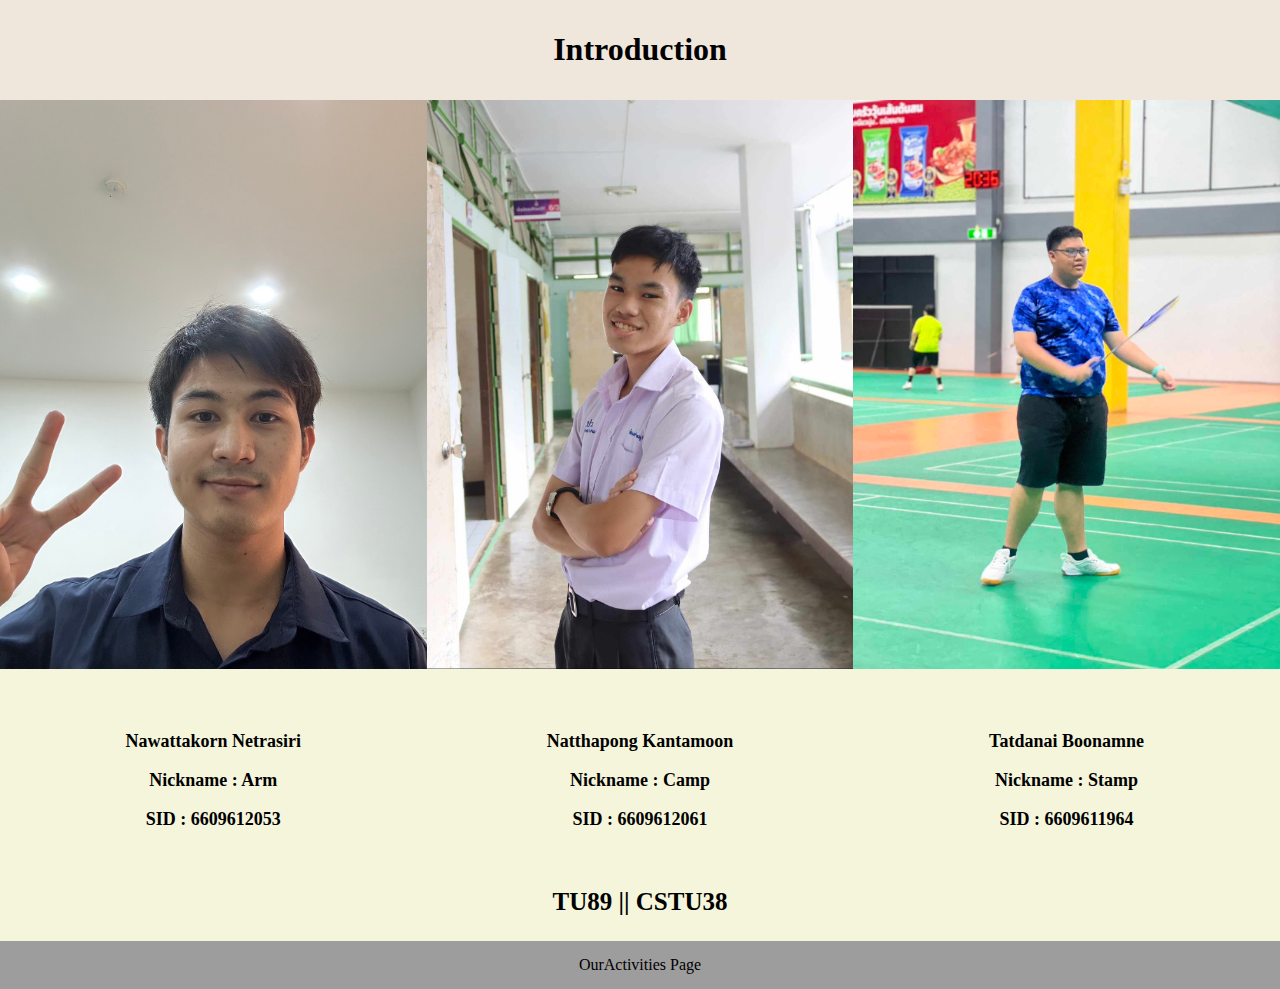
<file: index.html>
<!DOCTYPE html>
<html>
    <head>
        <meta name="viewport" content="width=device-width, initial-scale=1.0">
        <title>G53 Home Page</title>  
        <link rel="stylesheet" href="CSS/styles.css">  
    </head>
    <body>
        <header>
            <h1>Introduction</h1>
            
        </header>

        <div class="row">
            <div class="Member-Box1 col-5 col-s-4">
                <img id="img1" src="IMG/S__9773058.jpg" width="100%">
                <div>
                    <p>Nawattakorn Netrasiri</p>
                    <p>Nickname : Arm</p>
                    <p>SID : 6609612053</p>
                </div>
            </div>

            <div class="Member-Box2 col-5 col-s-4">
                <img id="img1" src="IMG/6609612061.jpg" width="100%">
                <div>
                    <p>Natthapong Kantamoon</p>
                    <p>Nickname : Camp</p>
                    <p>SID : 6609612061</p>
                </div>
            </div>
            
            <div class="Member-Box3 col-5 col-s-4">
                <img id="img1" src="IMG/6609611964.jpg" width="100%">
                <div>
                    <p>Tatdanai Boonamne</p>
                    <p>Nickname : Stamp</p>
                    <p>SID : 6609611964</p>
                </div>
            </div>
        
            
        

            <div class="CSTU">
                <p>TU89 || CSTU38</p>
            </div>

            
        </div>

            <nav class="navbar">
                <ul>
                    <li><a href="HTML/Form.html">OurActivities Page</a></li>
                </ul>
            </nav>

    </body>
</html>
</file>
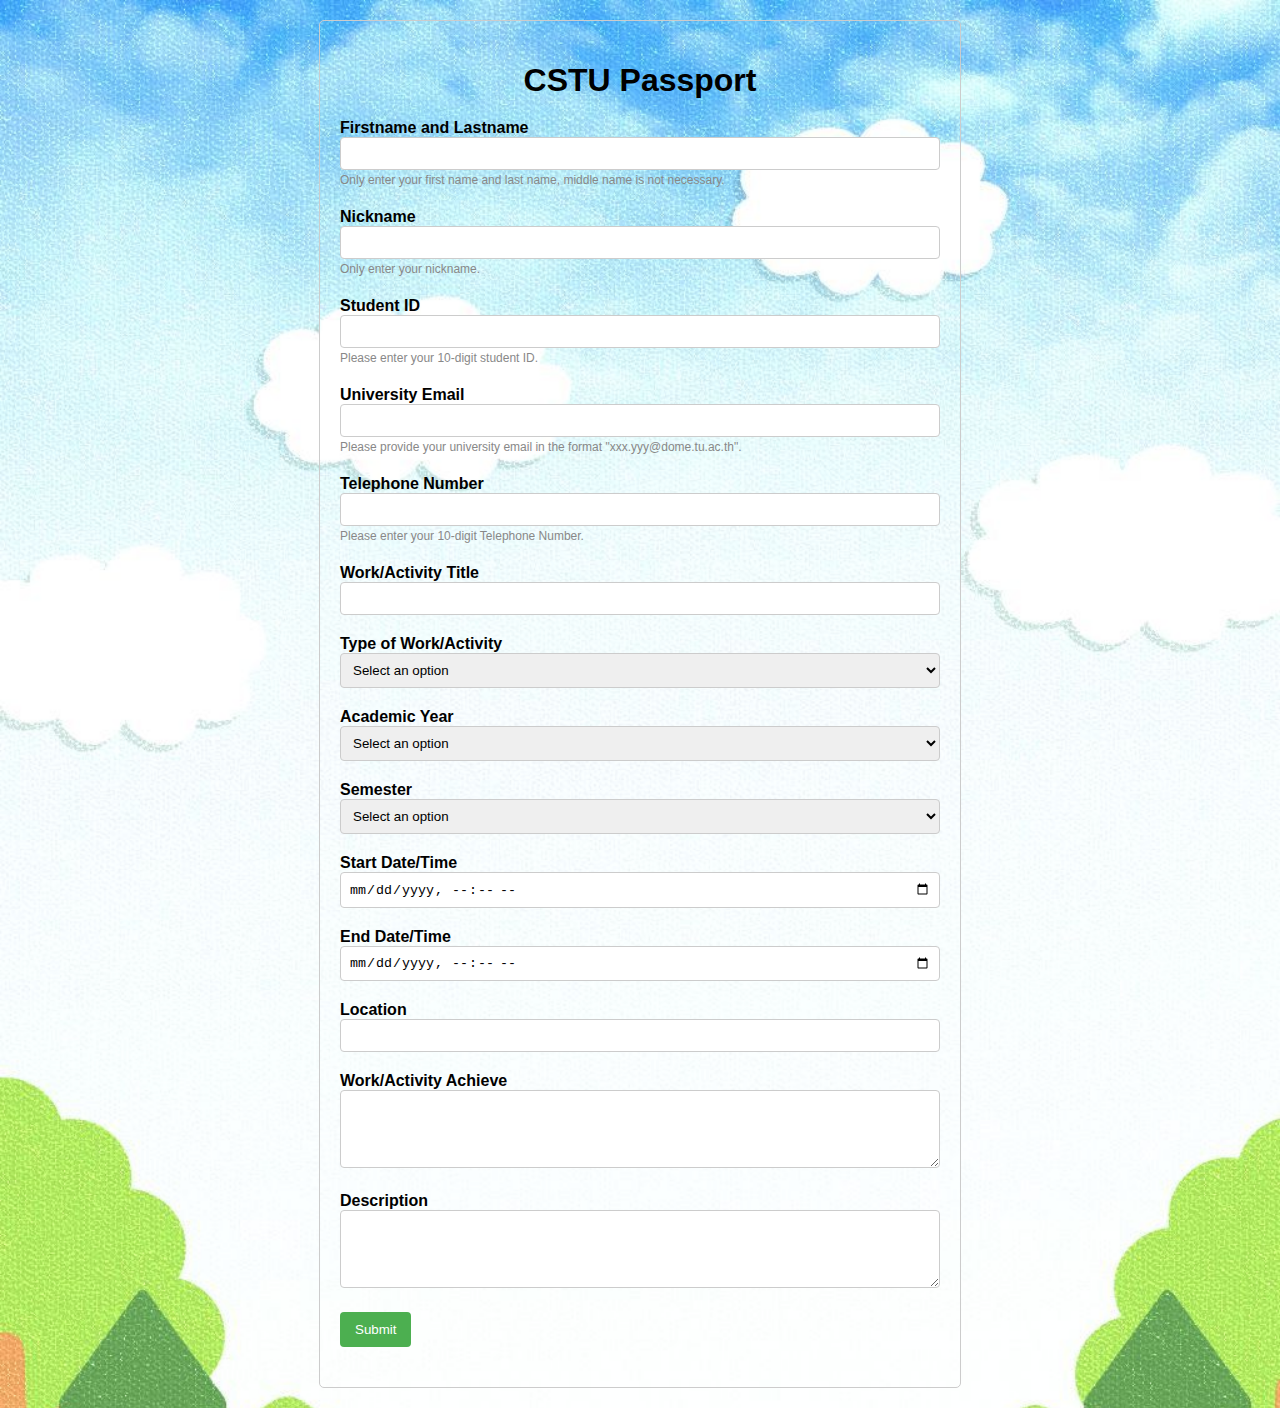
<file: HTML/Form.html>
<!--
  File: index.html
  Author: CS100 Team
  Date Created: 23 July 2023
  Copyright: CSTU
  Description: HTML code of CSTU Passport that validate with JS
-->

<!DOCTYPE html>
<html lang="en">
<head>
  <meta charset="UTF-8">
  <meta name="viewport" content="width=device-width, initial-scale=1.0">
  <!-- <meta http-equiv="Content-Security-Policy" content="upgrade-insecure-requests"> -->
  <title>Forms - CSTU Passport</title>
  <link rel="stylesheet" href="../CSS/form.css">
</head>
<style>
    body {background-image: url('\../IMG/B.jpg');
          background-size: 100%;}
</style>
<body>
  <!-- Form Container -->
  <div class="form-container">
    <h1>CSTU Passport</h1>
    <!-- Main Form -->
    <form id="myForm" action="#" method="post">
      <!-- Firstname and Lastname Field -->
      <div class="form-group">
        <label for="fullname">Firstname and Lastname</label>
        <input type="text" id="fullname" name="fullname" required/>
        <small>Only enter your first name and last name, middle name is not necessary.</small>
        <span id="fullnameError" class="error"></span>
      </div>

      <!-- Nickname Field -->
      <div class="form-group">
        <label for="Nickname">Nickname</label>
        <input type="text" id="nickname" name="nickname" required/>
        <small>Only enter your nickname.</small>
        <span id="nicknameError" class="error"></span>
      </div>
      
      <!-- Student ID Field -->
      <div class="form-group">
        <label for="studentID">Student ID</label>
        <input type="text" id="studentID" name="studentID" required/>
        <small>Please enter your 10-digit student ID.</small>
        <span id="studentIDError" class="error"></span>
      </div>
      
      <!-- University Email Field -->
      <div class="form-group">
        <label for="email">University Email</label>
        <input type="email" id="email" name="email" required/>
        <small>Please provide your university email in the format "xxx.yyy@dome.tu.ac.th".</small>
        <span id="emailError" class="error"></span>
      </div>

      <!-- Telephone Number Field -->
      <div class="form-group">
        <label for="tel">Telephone Number</label>
        <input type="text" id="tel" name="tel" required/>
        <small>Please enter your 10-digit Telephone Number.</small>
        <span id="telError" class="error"></span>
      </div>

      <!-- Work/Activity Title Field -->
      <div class="form-group">
        <label for="workTitle">Work/Activity Title</label>
        <input type="text" id="workTitle" name="workTitle"required />
      </div>

      <!-- Type of Work/Activity Field -->
      <div class="form-group">
        <label for="activityType">Type of Work/Activity</label>
        <select id="activityType" name="activityType" required>
          <option value="" disabled selected>Select an option</option>
          <option value="Course">Course</option>
          <option value="Activity">Activity</option>
          <option value="Work">Work</option>
          <option value="Research">Research</option>
          <option value="Sports">Sports</option>
          <option value="Competition">Competition</option>
          <option value="Computer Science">Computer Science</option>
        </select>
      </div>

      <!-- Academic Year Field -->
      <div class="form-group">
        <label for="academicYear">Academic Year</label>
        <select id="academicYear" name="academicYear" required>
          <option value="" disabled selected>Select an option</option>
          <option value="2561">2561</option>
          <option value="2562">2562</option>
          <option value="2563">2563</option>
          <option value="2564">2564</option>
          <option value="2565">2565</option>
          <option value="2566">2566</option>
          <option value="2567">2567</option>
          <option value="2568">2568</option>
          <option value="2569">2569</option>
        </select>
      </div>

      <!-- Semester Field -->
      <div class="form-group">
        <label for="semester">Semester</label>
        <select id="semester" name="semester" required>
          <option value="" disabled selected>Select an option</option>
          <option value="1">1</option>
          <option value="2">2</option>
          <option value="Summer">Summer</option>
        </select>
      </div>

      <!-- Start Date/Time Field -->
      <div class="form-group">
        <label for="startDate">Start Date/Time</label>
        <input type="datetime-local" id="startDate" name="startDate" required/>
      </div>

      <!-- End Date/Time Field -->
      <div class="form-group">
        <label for="endDate">End Date/Time</label>
        <input type="datetime-local" id="endDate" name="endDate" required/>
      </div>

      <!-- Location Field -->
      <div class="form-group">
        <label for="location">Location</label>
        <input type="text" id="location" name="location" required/>
      </div>

      <!-- Work/Activity Achive Field -->
      <div class="form-group">
        <label for="Acheive">Work/Activity Achieve</label>
        <textarea type="text" id="Acheive" name="Acheive" rows="4 " required></textarea>
      </div>

      <!-- Description Field -->
      <div class="form-group">
        <label for="description">Description</label>
        <textarea id="description" name="description" rows="4" required></textarea>
      </div>

      <!-- Submit Button -->
      <div class="form-group">
        <input type="submit" value="Submit" />
      </div>
    </form>
  </div>

  <div id="output" align="center"></div>

  <!-- JavaScript -->
  <script src="../JS/form.js"></script>
</body>
</html>
</file>
<file: CSS/styles.css>
*{
    box-sizing: border-box;
}

html {
    height: 100%;
}

.row {
    flex: 1 0 auto;
    font-weight: 550;
}
  
[class*="col-"] {
    float: left;
}

/* For mobile phones: */
[class*="col-"] {
    width: 100%;
}

@media only screen and (min-width: 600px) {
    /* For tablets: */
    .col-s-1 {width: 8.33%;}
    .col-s-2 {width: 16.66%;}
    .col-s-3 {width: 25%;}
    .col-s-4 {width: 33.33%;}
    .col-s-5 {width: 41.66%;}
    .col-s-6 {width: 50%;}
    .col-s-7 {width: 58.33%;}
    .col-s-8 {width: 66.66%;}
    .col-s-9 {width: 75%;}
    .col-s-10 {width: 83.33%;}
    .col-s-11 {width: 91.66%;}
    .col-s-12 {width: 100%;}
  }
  @media only screen and (min-width: 768px) {
    /* For desktop: */
    .col-1 {width: 6.66%;}
    .col-2 {width: 13.33%;}
    .col-3 {width: 19.99%;}
    .col-4 {width: 26.66%;}
    .col-5 {width: 33.33%;}
    .col-6 {width: 39.99%;}
    .col-7 {width: 46.66%;}
    .col-8 {width: 53.33%;}
    .col-9 {width: 59.99;}
    .col-10 {width: 66.66%;}
    .col-11 {width: 73.33%;}
    .col-12 {width: 79.99%;}
    .col-13 {width: 86.66%;}
    .col-14 {width: 93.33%;}
    .col-15 {width: 100%;}
  }

  header {
    text-align: center;
    background-color: rgb(240, 231, 220);
    padding: 10px;
    flex: 0 0 auto;
}

.navbar {
    background-color: gray;
    height: 25px;
    clear: both;
}

body {
    margin: 0%;
    background-color:beige;
    display: flex;
    flex-direction: column;
    height: 100%;
}

footer {
    text-align: center;
    background-color: gray;
    padding: 15px;
    flex: 0 0 auto;
    font-size: 24px;
    clear: both;
}

.CSTU {
    text-align: center;
    font-size: 25px;
    font-weight: bold;
    
}

.Member-Box1,.Member-Box2,.Member-Box3 {
    text-align: center;
}

.col-5 div{
    font-size: 18px;
    padding-top: 40px;
    padding-bottom: 40px;
}

.navbar ul {
    list-style-type: none;
    background-color: rgb(158, 157, 157);
    margin: 0px;
    padding: 0px;
    clear: both;
}

.navbar a {
    color: black;
    text-decoration: none;
    padding: 15px;
    display: block;
    text-align: center;
}

.navbar a:hover {
    background-color: rgb(139, 138, 138);
}
</file>
<file: CSS/form.css>
/*
  File: styles.css
  Author: CS100 Team
  Date Created: 23 July 2023
  Copyright: CSTU
  Description: CSS code of CSTU Passport that validate with JS
*/

/* Set the font family for the entire body */
body {
    font-family: Arial, sans-serif;
  }
  
  /* Styling for the form container */
  .form-container {
    max-width: 600px;
    margin: 20px auto;
    padding: 20px;
    border: 1px solid #ccc;
    border-radius: 5px;
  }
  
  /* Center-align the heading and add margin at the bottom */
  .form-container h1 {
    text-align: center;
    margin-bottom: 20px;
  }
  
  /* Styling for each form group */
  .form-group {
    margin-bottom: 20px;
  }
  
  /* Styling for form group labels */
  .form-group label {
    display: block;
    font-weight: bold;
  }
  
  /* Styling for various form input types */
  .form-group input[type="text"],
  .form-group input[type="email"],
  .form-group select,
  .form-group textarea,
  .form-group input[type="datetime-local"] {
    width: 100%;
    padding: 8px;
    border: 1px solid #ccc;
    border-radius: 4px;
    box-sizing: border-box;
  }
  
  /* Allow vertical resizing for textareas */
  .form-group textarea {
    resize: vertical;
  }
  
  /* Styling for select dropdowns */
  .form-group select {
    width: 100%;
  }
  
  /* Styling for the submit button */
  .form-group input[type="submit"] {
    background-color: #4caf50;
    color: white;
    padding: 10px 15px;
    border: none;
    border-radius: 4px;
    cursor: pointer;
  }
  
  /* Styling for small helper text */
  .form-group small {
    font-size: 12px;
    color: #888;
  }
  
  /* New styles for error messages */
  
  /* Position the error message relatively within the form group */
  .form-group {
    position: relative;
  }
  
  /* Styling for error messages */
  .error {
    color: red;
    display: block;
    margin-top: 5px;
  }
</file>
